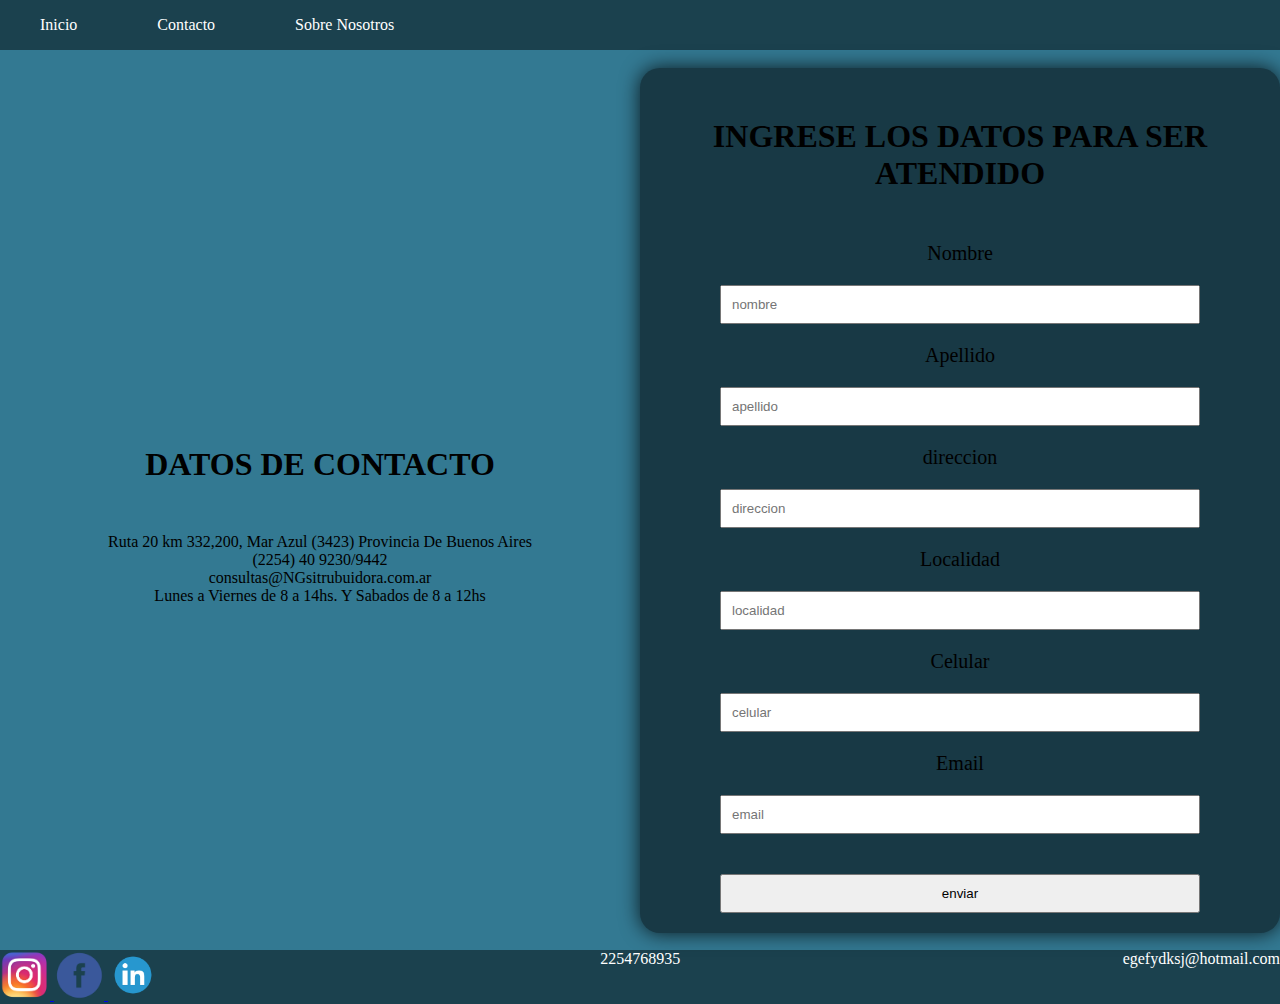
<file: contacto.html>
<!DOCTYPE html>
<html lang="en">
<head>
    <meta charset="UTF-8">
    <meta name="viewport" content="width=device-width, initial-scale=1.0">
    <link rel="stylesheet" href="styles.css">
    <title>CONTACO</title>
</head>

<body>
    
  <header>

        <nav>
          <ul>
            <li><a href="index.html">Inicio</a></li>
            <li><a href="contacto.html">Contacto</a></li>
            <li><a href="sobre-nosotros.html">Sobre Nosotros</a></li>
          </ul>
        </nav>
    
  </header>
    
  <main>

      <div class="contenedor_contacto">

        <div class="texto_contacto">

          <div class="titulo-contacto ">
            <h1>DATOS DE CONTACTO</h1>
          </div>

          <div>
            <P>Ruta 20 km 332,200, Mar Azul
                    (3423) Provincia De Buenos Aires
            </P>

            <P>(2254) 40 9230/9442</P>

            <P>consultas@NGsitrubuidora.com.ar</P>

            <P>Lunes a Viernes de 8 a 14hs.
                            Y 
                    Sabados de 8 a 12hs</P>
            </div>
        </div>

        <div class="ingreso_datos_contacto">
                
            <form>
                
              <div class="input-gruop">
                <h1>INGRESE LOS DATOS PARA SER ATENDIDO</h1>

                  
                <label for="nombre">Nombre</label>
                <input type="text" name="nombre" id="nombre" placeholder="nombre">

                <label for="apellido">Apellido</label>
                <input type="text" name="apellido" id="apellido" placeholder="apellido">

                <label for="direccion">direccion</label>
                <input type="direccion" name="direccion" id="direccion" placeholder="direccion">

                <label for="localidad">Localidad</label>
                <input type="text" name="localidad" id="localidad" placeholder="localidad">

                <label for="celular">Celular</label>
                <input type="tel" name="celular" id="celular" placeholder="celular">

                <label for="email">Email</label>
                <input type="email" name="email" id="email" placeholder="email">

                <input type="submit" value="enviar" class="btn">

              </div>
                  
            </form>

        </div>

      </div>



  </main>
    
    
  <footer class="footer">

      <div class="contenedor_footer"></div>
  
        <div class="redes">
          <a href="https://www.instagram.com/guarachinestor/">
  
            <img src="logos/instagram.png" alt="">
          
          </a>
          <a href="https://www.facebook.com/nestor.guarachi.7946/"> 
  
            <img src="logos/58e91965eb97430e819064f5.png" alt="">
          </a>
  
          <a href="https://www.linkedin.com/in/nestor-guarachi-a160a2212/">
  
            <img src="logos/linkedin.png" alt="">
          </a>
          
        </div>
  
        <div class="datos">
  
          <p>2254768935</p>
            
        </div>
  
        <div class="datos">
  
        
          <p>egefydksj@hotmail.com</p>
  
        </div>
      </div>
  
  
  </footer>


</body>
</html>
</file>
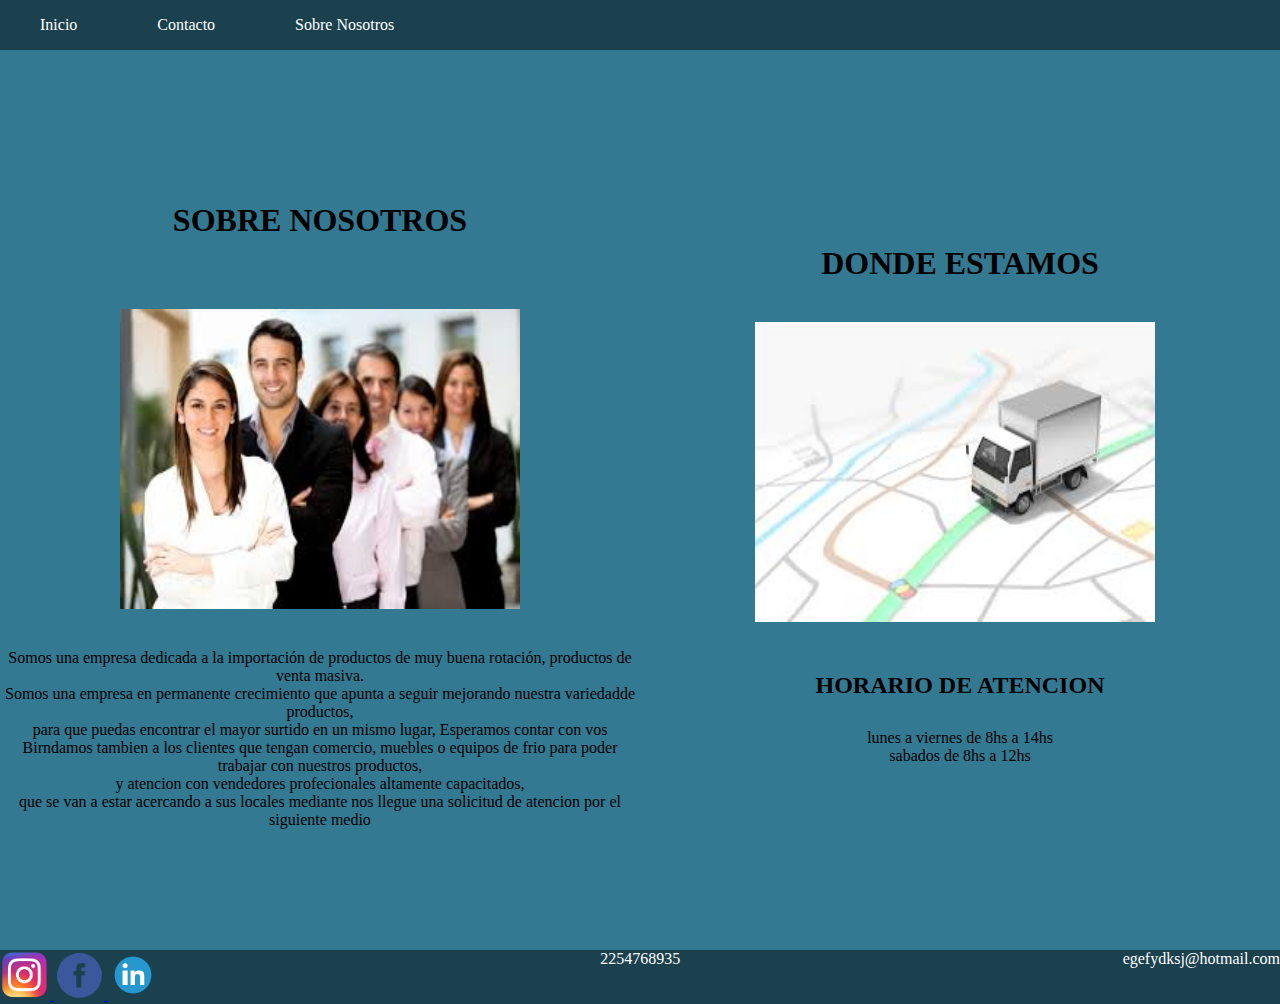
<file: sobre-nosotros.html>
<!DOCTYPE html>
<html lang="en">
<head>
    <meta charset="UTF-8">
    <meta name="viewport" content="width=device-width, initial-scale=1.0">
    <title>Sobre nosotros</title>
    <link rel="stylesheet" href="styles.css">
</head>
<body>
    <header>

        <nav>
          <ul>
            <li><a href="index.html">Inicio</a></li>
            <li><a href="contacto.html">Contacto</a></li>
            <li><a href="sobre-nosotros.html">Sobre Nosotros</a></li>
          </ul>
        </nav>
    
  </header>

  <main>
    
    <div class="contenedor-sobre-nosotros">

      <div class="sobre-nosotros">
        
        <h1>SOBRE NOSOTROS</h1>

        <img src="nosoros.jpg" alt="NOSOTROS">

        
        <p>Somos una empresa dedicada a la importación de productos de muy buena rotación, productos de venta masiva. <br>
          Somos una empresa en permanente crecimiento que apunta a seguir mejorando nuestra variedadde productos,<br>
          para que puedas encontrar el mayor surtido en un mismo lugar, Esperamos contar con vos <br>
          Birndamos tambien a los clientes que tengan comercio, muebles o equipos de frio para poder trabajar con nuestros productos,<br> 
          y atencion con vendedores profecionales altamente capacitados, <br>
          que se van a estar acercando a sus locales mediante nos llegue una solicitud de atencion por el siguiente medio <br>
        </p>
        

      </div>

      <div class="ubicacion">

        <h1>DONDE ESTAMOS</h1>

        <img src="imagnes/Distribucion.jpg" alt="">

        <h2>HORARIO DE ATENCION</h2>
        
        <p>lunes a viernes de 8hs a 14hs</p>
        <p>sabados de 8hs a 12hs</p>

      </div>
    </div>
  </main>
  <footer class="footer">

    <div class="contenedor_footer"></div>

      <div class="redes">
        <a href="https://www.instagram.com/guarachinestor/">

          <img src="logos/instagram.png" alt="">
        
        </a>
        <a href="https://www.facebook.com/nestor.guarachi.7946/"> 

          <img src="logos/58e91965eb97430e819064f5.png" alt="">
        </a>

        <a href="https://www.linkedin.com/in/nestor-guarachi-a160a2212/">

          <img src="logos/linkedin.png" alt="">
        </a>
        
      </div>

      <div class="datos">

        <p>2254768935</p>
          
      </div>

      <div class="datos">

      
        <p>egefydksj@hotmail.com</p>

      </div>
    </div>


</footer>

</body>
</html>
</file>
<file: styles.css>
*{
  margin: 0;
  padding: 0;
  
}

/* Index */
/* todo lo de abajo va para el index hasta lo indique */



nav {   /* Barra del menu  */
  
  background-color: #1B414E; 
}



ul {
  list-style-type: none;    /* Quita los puntos de la lista */
  overflow: hidden; /* Oculta cualquier contenido que sobresalga de la lista */
  display: flex; /* organiza los elementos en forma de columnas */
  height: 50px;
}



li a {
  
  height: 50px;
  padding: 0px 40px 0px 40px; 
  color:white; /* Color del texto */
  text-decoration: none; /* Quita el subrayado de los enlaces */
  font-family: "Arial Black"; /* Tipo de fuente */
  
  display: flex;
  justify-content: center; /* Centrar horizontalmente */
  align-items: center; /* Centrar verticalmente */

}

/* MAIN */
/* pasamos al main del index*/


main {  /* Main del index*/

  min-height: 100vh; /* Main ocupe como minimo el 100% de la altura del viewport */
  background-color: #337992;

}

.imagen_principal{
  width: 100vw;  /*el elemento medirá lo mismo que del 100% de la anchura de la ventana del navegador*/
  height: 40vh; /*el elemento medirá lo mismo que del 40% de la anchura de la ventana del navegador*/
}



  
.lista_imagenes img{
  width: 300px; /* Ancho de cada imagen */
  height: 200px; /* Alto del cada imagen */
  margin-right: 10px;  /* el espaciado entre cada imagen */
  
}
  


.lista_imagenes {
  display: flex;
  overflow-y:auto ; /* Mostrar barras de desplazamiento vertical cuando sea necesario */
}


.titulos{

  color: white; /* Color del texto */
  text-align: center; /* centra el texto en su linea */  
}

.galeria2 {
  display: flex;
  overflow-y:auto ;/* Mostrar barras de desplazamiento vertical cuando sea necesario */
}

.card{

  margin-right: 10px;  /* el espaciado entre cada imagen */
  width: 100%; 

  display: flex;
  justify-content: center; /* Centrar horizontalmente */
}



.cuerpocard{
  position: center; /* centra el texto de la descripcion de la imagen */
  padding: 10px;  /* espacio entre los bordes de un elemento y su contenido */
  background-color: rgba(0,0,0,0.3); /* selecciona un color de fondo y el ultimo numero da la tranparencia del fondo */
  color: azure; /* color de la letras */

}


.card img{
  width: 300px; /* el ancho de cada imagen */
  height: 300px; /* el largo de cada imagen */
}


/* footer */
/* el pie de la pagina*/

.footer {
  display: flex; 
  background-color: #1B414E; /* color del footer */
}

/* redes img, son los logos y links para que los usuarios vallan a las rede */

.redes img { 
  width: 50px; /* el ancho del logo */
  height: 50px; /* el largo del logo */
}

.datos {
  color: white; /* Color del texto */
  margin-left: auto; /* el espaciado entre cada imagen (margen izquierdo) */
  
}


/* contacto */
/* Ahora pasamos a la partde del css de contacto*/


.contenedor_contacto {
  text-align: center;  /* centra el texto en su linea */  
  display: flex; 
}


.ingreso_datos_contacto{
  text-align: center; /* centra el texto en su linea */ 
  width: 100%; /* el ancho del div, va a su 100% */

  display: flex;
  justify-content: center; /* Centrar horizontalmente */
  align-items: center; /* Centrar verticalmente */

}

.ingreso_datos_contacto form h1{
  padding:  50px 30px; /* espacio entre los bordes de un elemento y su contenido */
}

.texto_contacto {
  display: flex; /* Usar flexbox */
  flex-direction: column; /* usando display flex, con esta funcion hace que en evs de tirarse para la derecha pasa a columnas */
  justify-content: center; /* Centrar horizontalmente */
  align-items: center; /* Centrar verticalmente */
  width: 100%; /* el ancho del div, va a su 100% */
  height: 100vh; /* ocupa el 100% de la altura del viewport */

}

.input-gruop{
  
  display: flex;
  flex-direction: column;/* usando display flex, con esta funcion hace que en evs de tirarse para la derecha pasa a columnas */
  text-align: center; /* centra el texto en su linea */ 
  background-color: #183945;

  border-radius: 20px; /* Los bordes del div se redondean */ 
  box-shadow: 0 0 20px rgba(0, 0, 0, 0.8); /* agrega efecto de sombra alrededor del marco del div */ 
  
}

label {
  color: black; /* Color del texto */
  font-size: 20px; /* tamaño del texto */
}

input {
  margin: 20px 80px; /* el espaciado entre cada imagen */
  padding: 10px;  /* espacio entre los bordes de un elemento y su contenido */
  border-style: ridge solid #5f5b5bd3 ; 
  
}

.titulo-contacto {
  padding: 50px 30px; /* espacio entre los bordes de un elemento y su contenido */
}




/* SOBRE NOSOTROS */
.contenedor-sobre-nosotros {
  display: flex; 
  width: 100%;  /* el ancho del div, va a su 100% de su propio espacio*/
  height: 100%; /* ocupa el 100% de su propio espacio */
  
}

.sobre-nosotros{
  width: 100%; /* ocupa el 100% de su propio espacio */
  height: 100vh; /* ocupa el 100% de la altura del viewport */
  text-align: center;  /* centra el texto en su linea */ 
  display: flex; /* Usar flexbox */
  flex-direction: column; /* usando display flex, con esta funcion hace que en ves de tirarse para la derecha pasa a columnas */
  justify-content: center; /* Centrar horizontalmente */
  align-items: center; /* Centrar verticalmente */
}

.sobre-nosotros h1 {
  padding: 30px; /* espacio entre los bordes de un elemento y su contenido */
}

.sobre-nosotros img {
  width: 400px; /* el ancho de cada imagen */
  height: 300px; /* el largo de cada imagen */
  margin: 40px; /* espacio entre los bordes de un elemento y otro elemento, lo suo para generar un espacio */
}

.ubicacion {
  width: 100%; /* ocupa el 100% de su propio espacio */
  height: 100vh; /* ocupa el 100% de la altura del viewport */
  
  text-align: center; /* centra el texto en su linea */ 
  display: flex; /* Usar flexbox */
  flex-direction: column; /* usando display flex, con esta funcion hace que en ves de tirarse para la derecha pasa a columnas */
  justify-content: center; /* Centrar horizontalmente */
  align-items: center; /* Centrar verticalmente */
  
}

.ubicacion h1 , h2{

  margin: 10px 10px 30px 10px; /* espacio entre los bordes de un elemento y otro elemento, lo suo para generar un espacio */
}

.ubicacion img{

  width: 400px; /* el ancho de cada imagen */
  height: 300px; /* el alto de cada imagen */
  margin: 10px 20px 40px 10px; /* espacio entre los bordes de un elemento y otro elemento, lo suo para generar un espacio */
}



/* Responsive para que pueda funcionar en diferentes pantallas */

@media (max-width: 601px) {
nav {   /* Barra del menu  */
  
  background-color: #1B414E; 
}
  
  
  
ul {
  list-style-type: none;    /* Quita los puntos de la lista */
  overflow: hidden; /* Oculta cualquier contenido que sobresalga de la lista */
  display: flex; /* organiza los elementos en forma de columnas */
  height: 50px;
}
  
  
  
li a {
    
  height: 50px;
  padding: 0px 40px 0px 40px; 
  color:white; /* Color del texto */
  text-decoration: none; /* Quita el subrayado de los enlaces */
  font-family: "Arial Black"; /* Tipo de fuente */
    
  display: flex;
  justify-content: center; /* Centrar horizontalmente */
  align-items: center; /* Centrar verticalmente */
  
}

.contenedor_contacto {

  flex-direction: column;
}

.card_contacto{
  flex-direction: column;
}


}

@media (max-width: 910px) {

  .contenedor-sobre-nosotros {

    display: grid;
    width: 100%;  
    height: 100%;
    
  }
  
}

@media (max-width: 1066px) {

  .contenedor_contacto {
    text-align: center;
    display: grid;
    min-height: 100vh;
  
  }
  
}
</file>
